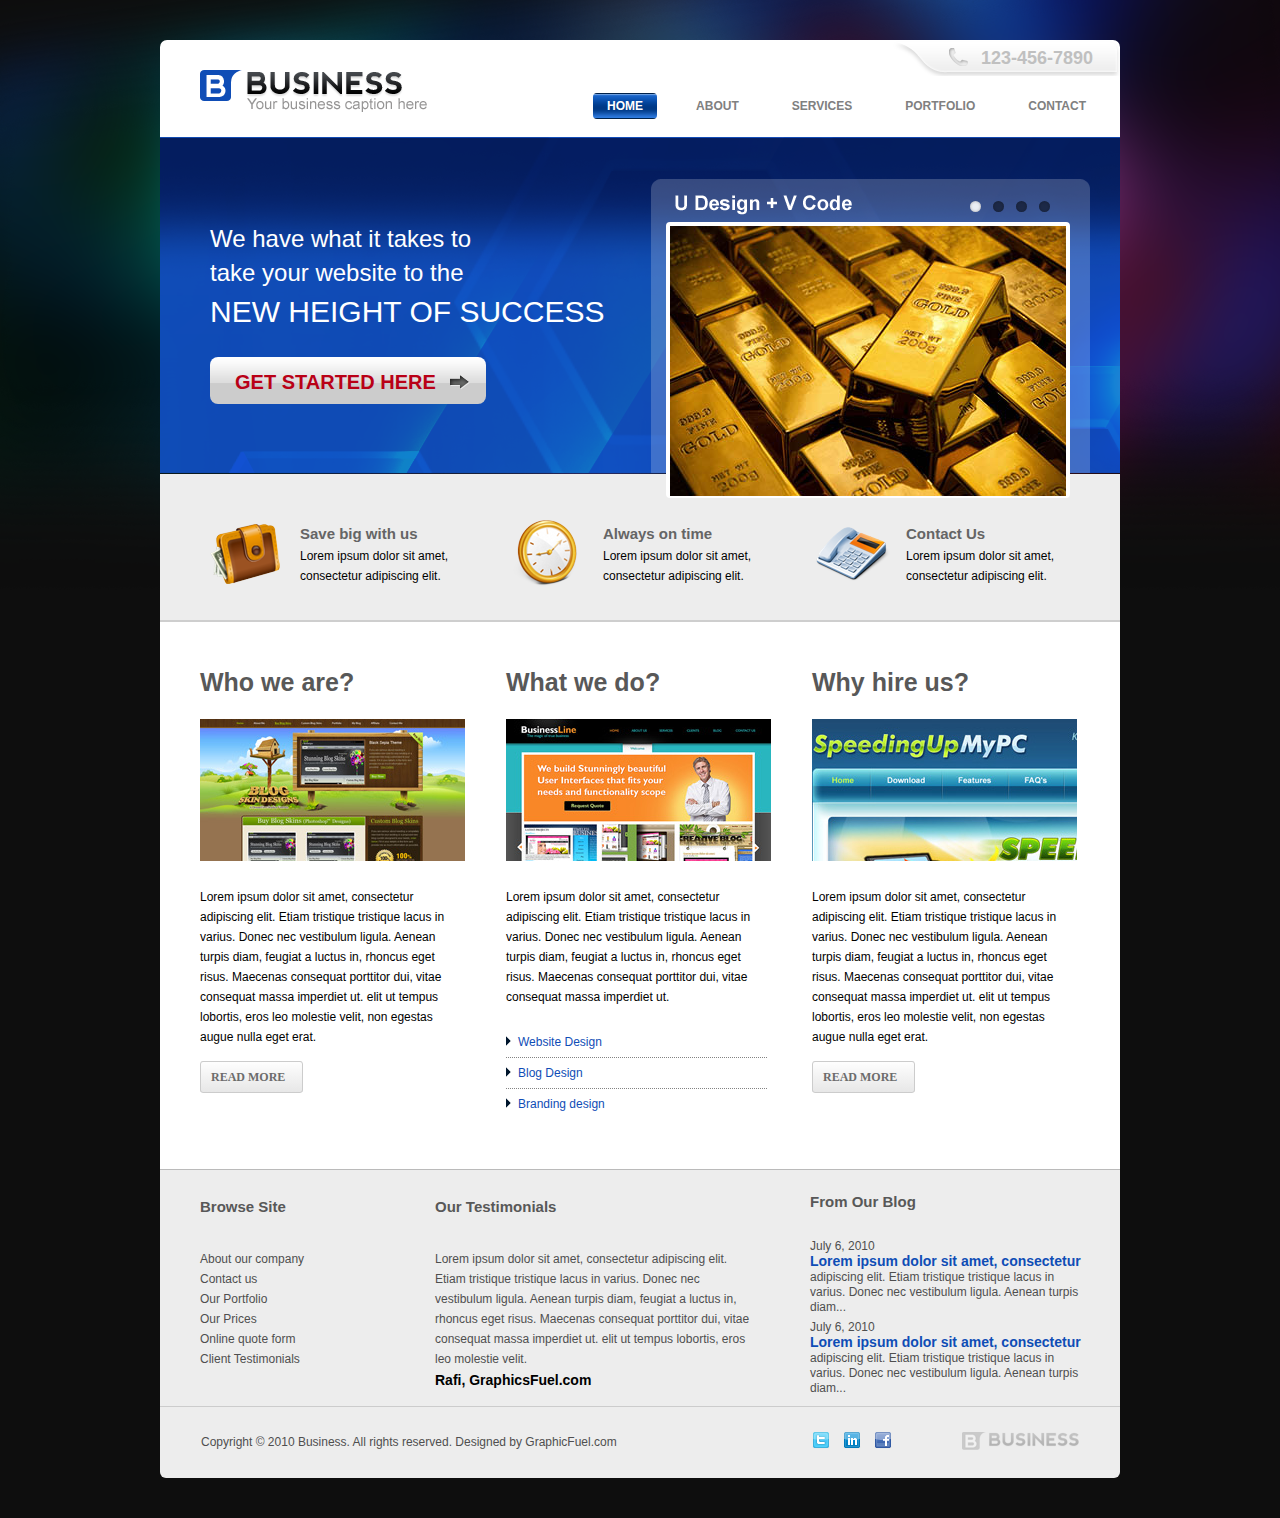
<file: index.html>
<!DOCTYPE html>
<html lang="en">
<head>
	<meta charset="utf-8">
	<title>Home page</title>
	<link rel="stylesheet" href="style.css">
	<script type="text/javascript" src="http://ajax.googleapis.com/ajax/libs/jquery/1.9.0/jquery.min.js"></script>
	<script src="js/jquery.flexslider-min.js"></script>
	<script src="js/slider.js"></script>
</head>
<body>
	<div class="wrapper">
		<header>
			<h1><a href="index.html"><img src="images/logo.png" alt="logo"></a></h1>
			<span class="tel">123-456-7890</span>
			<nav>
				<ul>
					<li><a href="contact.html" title="contact">contact</a></li>
					<li><a href="portfolio.html" title="portfolio">portfolio</a></li>
					<li><a href="services.html" title="services">services</a></li>
					<li><a href="about.html" title="about">about</a></li>
					<li class="current"><a href="index.html" title="home">home</a></li>
				</ul>
			</nav>	
		</header>
		<div class="slider-block">
			<div class="flexslider">
				<ul class="slides">
					<li><img src="images/golden.jpg"s alt="1"></li>
					<li><img src="images/computers-1.jpg" alt="2"></li>
					<li><img src="images/office.jpg" alt="4"></li>
					<li><img src="images/audi.jpg" alt="5"></li>
				</ul>
			</div>	
			<p>We have what it takes to <br/> 
take your website to the </p>
			<p class="fs35">new height of success</p>
			<a href="index.html" class="started">get started here</a>
		</div>
		<ul class="blurbs">
			<li class="money">
				<h3>Save big with us</h3>
				<p>Lorem ipsum dolor sit amet, 
consectetur adipiscing elit.</p>
			</li>
			<li class="clock">
				<h3>Always on time</h3>
				<p>Lorem ipsum dolor sit amet, 
consectetur adipiscing elit.</p>
			</li>
			<li class="contact">
				<h3>Contact Us</h3>
				<p>Lorem ipsum dolor sit amet, 
consectetur adipiscing elit.</p>
			</li>
		</ul>
		<ul class="middle-block">
			<li>
				<h2>Who we are?</h2>
				<img src="images/10.jpg" alt="image">
				<p>Lorem ipsum dolor sit amet, consectetur adipiscing elit. Etiam tristique tristique lacus in varius. Donec nec vestibulum ligula. Aenean turpis diam, feugiat a luctus in, rhoncus eget risus. Maecenas consequat porttitor dui, vitae consequat massa imperdiet ut. elit ut tempus lobortis, eros leo molestie velit, non egestas augue nulla eget erat.</p>
				<a href="#" class="read-more">read more</a>
			</li>
			<li>
				<h2>What we do?</h2>
				<img src="images/20.jpg" alt="image">
				<p>Lorem ipsum dolor sit amet, consectetur adipiscing elit. Etiam tristique tristique lacus in varius. Donec nec vestibulum ligula. Aenean turpis diam, feugiat a luctus in, rhoncus eget risus. Maecenas consequat porttitor dui, vitae consequat massa imperdiet ut.</p>
				<ul class="disign">
					<li><a href="index.html" title="link">Website Design</a></li>
					<li><a href="index.html" title="link">Blog Design
</a></li>
					<li><a href="index.html" title="link">Branding design</a></li>
				</ul>
			</li>
			<li>
				<h2>Why hire us?</h2>
				<img src="images/30.jpg" alt="image">
				<p>Lorem ipsum dolor sit amet, consectetur adipiscing elit. Etiam tristique tristique lacus in varius. Donec nec vestibulum ligula. Aenean turpis diam, feugiat a luctus in, rhoncus eget risus. Maecenas consequat porttitor dui, vitae consequat massa imperdiet ut. elit ut tempus lobortis, eros leo molestie velit, non egestas augue nulla eget erat.</p>
				<a href="#" class="read-more">read more</a>
			</li>
		</ul>
		<footer>
			<ul class="top-footer">
				<li class="brows-site">
					<h3>Browse Site</h3>
					<ul>
						<li><a href="#">About our company</a></li>
						<li><a href="#">Contact us</a></li>
						<li><a href="#">Our Portfolio</a></li>
						<li><a href="#">Our Prices</a></li>
						<li><a href="#">Online quote form</a></li>
						<li><a href="#">Client Testimonials</a></li>
					</ul>
				</li>
				<li class="our-test">
					<h3>Our Testimonials</h3>
					<p>
Lorem ipsum dolor sit amet, consectetur adipiscing elit. Etiam tristique tristique lacus in varius. Donec nec vestibulum ligula. Aenean turpis diam, feugiat a luctus in, rhoncus eget risus. Maecenas consequat porttitor dui, vitae consequat massa imperdiet ut. elit ut tempus lobortis, eros leo molestie velit.</p>
					<span class="bold">Rafi, GraphicsFuel.com</span>
				</li>
				<li class="our-blog">
					<h3 >From Our Blog</h3>
					<p class="date">July 6, 2010</p>
					<p><span class="blue">Lorem ipsum dolor sit amet, consectetur</span> 
adipiscing elit. Etiam tristique tristique lacus in varius. Donec nec vestibulum ligula. Aenean turpis diam...
					</p>
					<p class="date">July 6, 2010</p>
					<p><span class="blue">Lorem ipsum dolor sit amet, consectetur</span> 
adipiscing elit. Etiam tristique tristique lacus in varius. Donec nec vestibulum ligula. Aenean turpis diam...
					</p>	
					
				</li>
			</ul>
			<div class="bottom-footer">
				<a href="index.html" class="logo"><img src="images/busines.png" alt="logo"></a>
					<ul class="sel">
						<li><a href="#" class="t"><img src="images/t.png" alt="1"></a></li>
						<li><a href="#" class="i"><img src="images/i.png" alt="2"></a></li>
						<li><a href="#" class="f"><img src="images/f.png" alt="3"></a></li>
					</ul>
					<p class="p">Copyright &copy; 2010 Business. All rights reserved. Designed by GraphicFuel.com</p>
			</div>			
			
		</footer>
	</div>
</body>
</html>
</file>
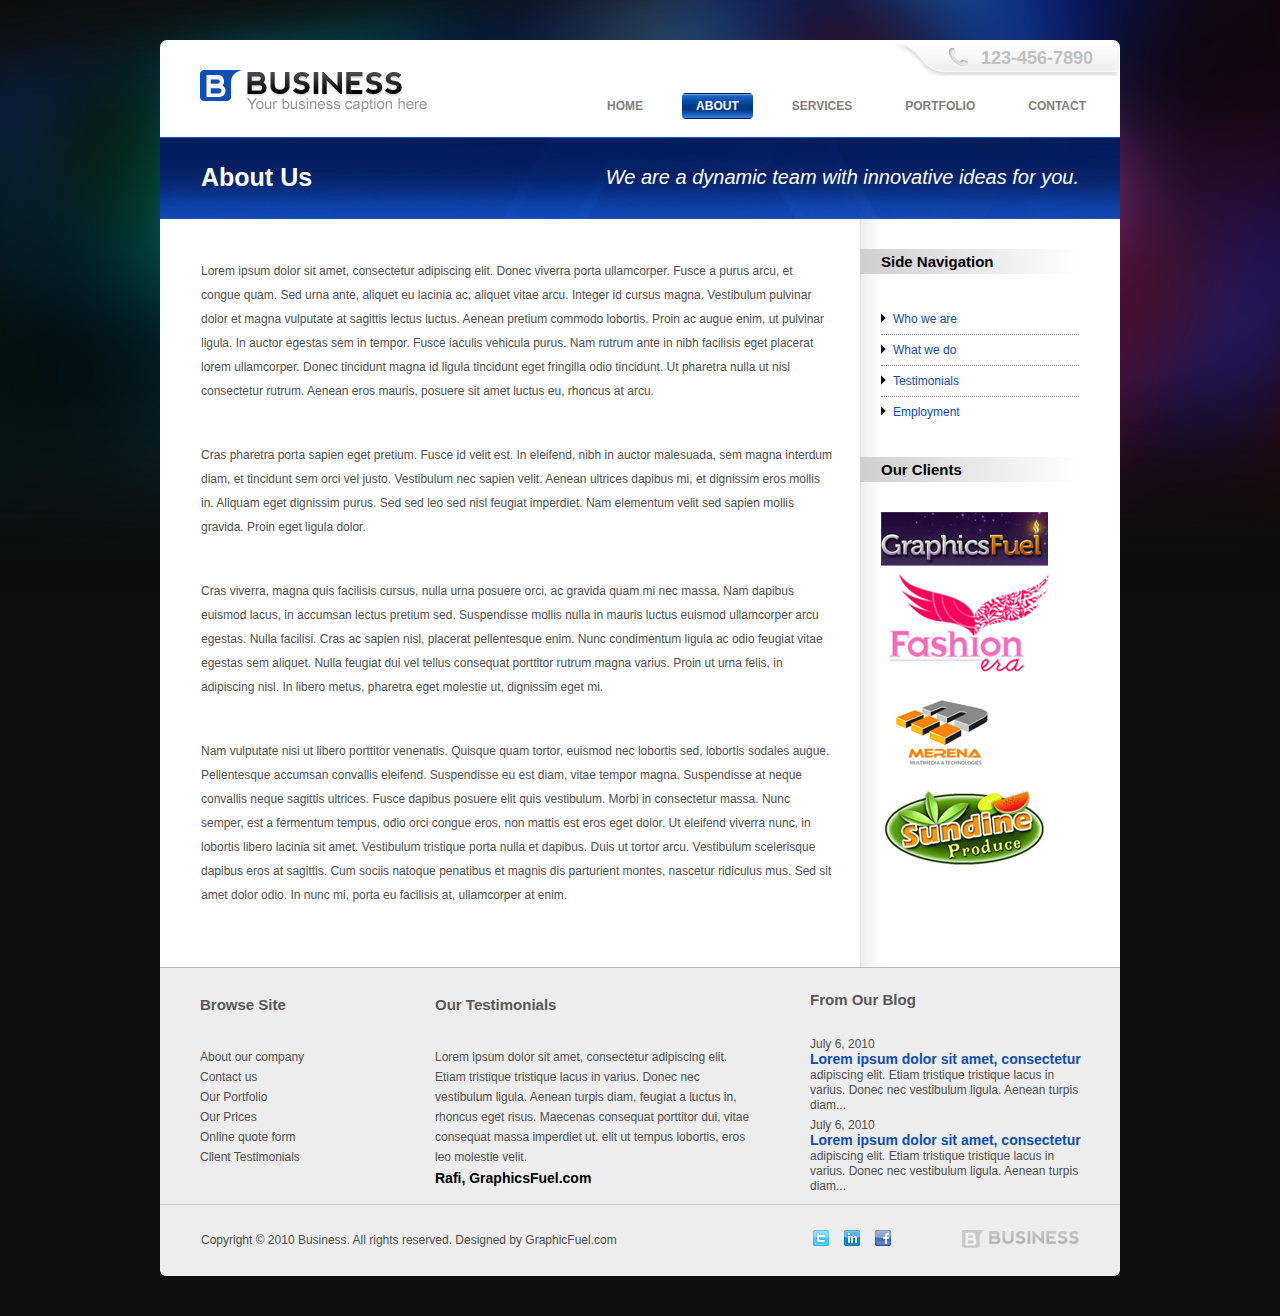
<file: about.html>
<!DOCTYPE html>
<html lang="en">
<head>
	<meta charset="utf-8">
	<title>About page</title>
	<link rel="stylesheet" href="style.css">
	<script type="text/javascript" src="http://ajax.googleapis.com/ajax/libs/jquery/1.9.0/jquery.min.js"></script>
	<script src="js/jquery.flexslider-min.js"></script>
	<script src="js/slider.js"></script>
</head>
<body>
	<div class="wrapper">
		<header>
			<h1><a href="index.html"><img src="images/logo.png" alt="logo"></a></h1>
			<span class="tel">123-456-7890</span>
			<nav>
				<ul>
					<li><a href="contact.html" title="contact">contact</a></li>
					<li><a href="portfolio.html" title="portfolio">portfolio</a></li>
					<li><a href="services.html" title="services">services</a></li>
					<li class="current"><a href="about.html" title="about">about</a></li>
					<li ><a href="index.html" title="home">home</a></li>
				</ul>
			</nav>	
		</header>
		<div class="page-block">
			<p>We are a dynamic team with innovative ideas for you.</p>
			<h1>About Us</h1>
		</div>
		<div class="main-block">
			<main>
				<p class="step">Lorem ipsum dolor sit amet, consectetur adipiscing elit. Donec viverra porta ullamcorper. Fusce a purus arcu, et congue quam. Sed urna ante, aliquet eu lacinia ac, aliquet vitae arcu. Integer id cursus magna. Vestibulum pulvinar dolor et magna vulputate at sagittis lectus luctus. Aenean pretium commodo lobortis. Proin ac augue enim, ut pulvinar ligula. In auctor egestas sem in tempor. Fusce iaculis vehicula purus. Nam rutrum ante in nibh facilisis eget placerat lorem ullamcorper. Donec tincidunt magna id ligula tincidunt eget fringilla odio tincidunt. Ut pharetra nulla ut nisl consectetur rutrum. Aenean eros mauris, posuere sit amet luctus eu, rhoncus at arcu.</p>
				<p class="step">Cras pharetra porta sapien eget pretium. Fusce id velit est. In eleifend, nibh in auctor malesuada, sem magna interdum diam, et tincidunt sem orci vel justo. Vestibulum nec sapien velit. Aenean ultrices dapibus mi, et dignissim eros mollis in. Aliquam eget dignissim purus. Sed sed leo sed nisl feugiat imperdiet. Nam elementum velit sed sapien mollis gravida. Proin eget ligula dolor. </p>
				<p class="step">Cras viverra, magna quis facilisis cursus, nulla urna posuere orci, ac gravida quam mi nec massa. Nam dapibus euismod lacus, in accumsan lectus pretium sed. Suspendisse mollis nulla in mauris luctus euismod ullamcorper arcu egestas. Nulla facilisi. Cras ac sapien nisl, placerat pellentesque enim. Nunc condimentum ligula ac odio feugiat vitae egestas sem aliquet. Nulla feugiat dui vel tellus consequat porttitor rutrum magna varius. Proin ut urna felis, in adipiscing nisl. In libero metus, pharetra eget molestie ut, dignissim eget mi.</p>
				<p class="step">Nam vulputate nisi ut libero porttitor venenatis. Quisque quam tortor, euismod nec lobortis sed, lobortis sodales augue. Pellentesque accumsan convallis eleifend. Suspendisse eu est diam, vitae tempor magna. Suspendisse at neque convallis neque sagittis ultrices. Fusce dapibus posuere elit quis vestibulum. Morbi in consectetur massa. Nunc semper, est a fermentum tempus, odio orci congue eros, non mattis est eros eget dolor. Ut eleifend viverra nunc, in lobortis libero lacinia sit amet. Vestibulum tristique porta nulla et dapibus. Duis ut tortor arcu. Vestibulum scelerisque dapibus eros at sagittis. Cum sociis natoque penatibus et magnis dis parturient montes, nascetur ridiculus mus. Sed sit amet dolor odio. In nunc mi, porta eu facilisis at, ullamcorper at enim. </p>
			</main>
			<div class="side-bar">
				<div class="sb-block">
					<h3 class="title">Side Navigation</h3>
					<ul class="disign">
						<li><a href="#">Who we are</a></li>
						<li><a href="#">What we do</a></li>
						<li><a href="#">Testimonials</a></li>
						<li><a href="#">Employment</a></li>
					</ul>
				</div>
				<div class="sb-block">
					<h3 class="title">Our Clients</h3>
					<ul>
						<li><a href="#"><img src="images/01.jpg" alt="image"></a></li>
						<li><a href="#"><img src="images/02.jpg" alt="image"></a></li>
						<li><a href="#"><img src="images/0.jpg" alt="image"></a></li>
						<li><a href="#"><img src="images/03.jpg" alt="image"></a></li>
					</ul>
				</div>
			</div>
		</div>
		<footer>
			<ul class="top-footer">
				<li class="brows-site">
					<h3>Browse Site</h3>
					<ul>
						<li><a href="#">About our company</a></li>
						<li><a href="#">Contact us</a></li>
						<li><a href="#">Our Portfolio</a></li>
						<li><a href="#">Our Prices</a></li>
						<li><a href="#">Online quote form</a></li>
						<li><a href="#">Client Testimonials</a></li>
					</ul>
				</li>
				<li class="our-test">
					<h3>Our Testimonials</h3>
					<p>
Lorem ipsum dolor sit amet, consectetur adipiscing elit. Etiam tristique tristique lacus in varius. Donec nec vestibulum ligula. Aenean turpis diam, feugiat a luctus in, rhoncus eget risus. Maecenas consequat porttitor dui, vitae consequat massa imperdiet ut. elit ut tempus lobortis, eros leo molestie velit.</p>
					<span class="bold">Rafi, GraphicsFuel.com</span>
				</li>
				<li class="our-blog">
					<h3 >From Our Blog</h3>
					<p class="date">July 6, 2010</p>
					<p><span class="blue">Lorem ipsum dolor sit amet, consectetur</span> 
adipiscing elit. Etiam tristique tristique lacus in varius. Donec nec vestibulum ligula. Aenean turpis diam...
					</p>
					<p class="date">July 6, 2010</p>
					<p><span class="blue">Lorem ipsum dolor sit amet, consectetur</span> 
adipiscing elit. Etiam tristique tristique lacus in varius. Donec nec vestibulum ligula. Aenean turpis diam...
					</p>	
					
				</li>
			</ul>
			<div class="bottom-footer">
				<a href="index.html" class="logo"><img src="images/busines.png" alt="logo"></a>
					<ul class="sel">
						<li><a href="#" class="t"><img src="images/t.png" alt="1"></a></li>
						<li><a href="#" class="i"><img src="images/i.png" alt="2"></a></li>
						<li><a href="#" class="f"><img src="images/f.png" alt="3"></a></li>
					</ul>
					<p class="p">Copyright &copy; 2010 Business. All rights reserved. Designed by GraphicFuel.com</p>
			</div>			
			
		</footer>
	</div>
</body>
</html>
</file>
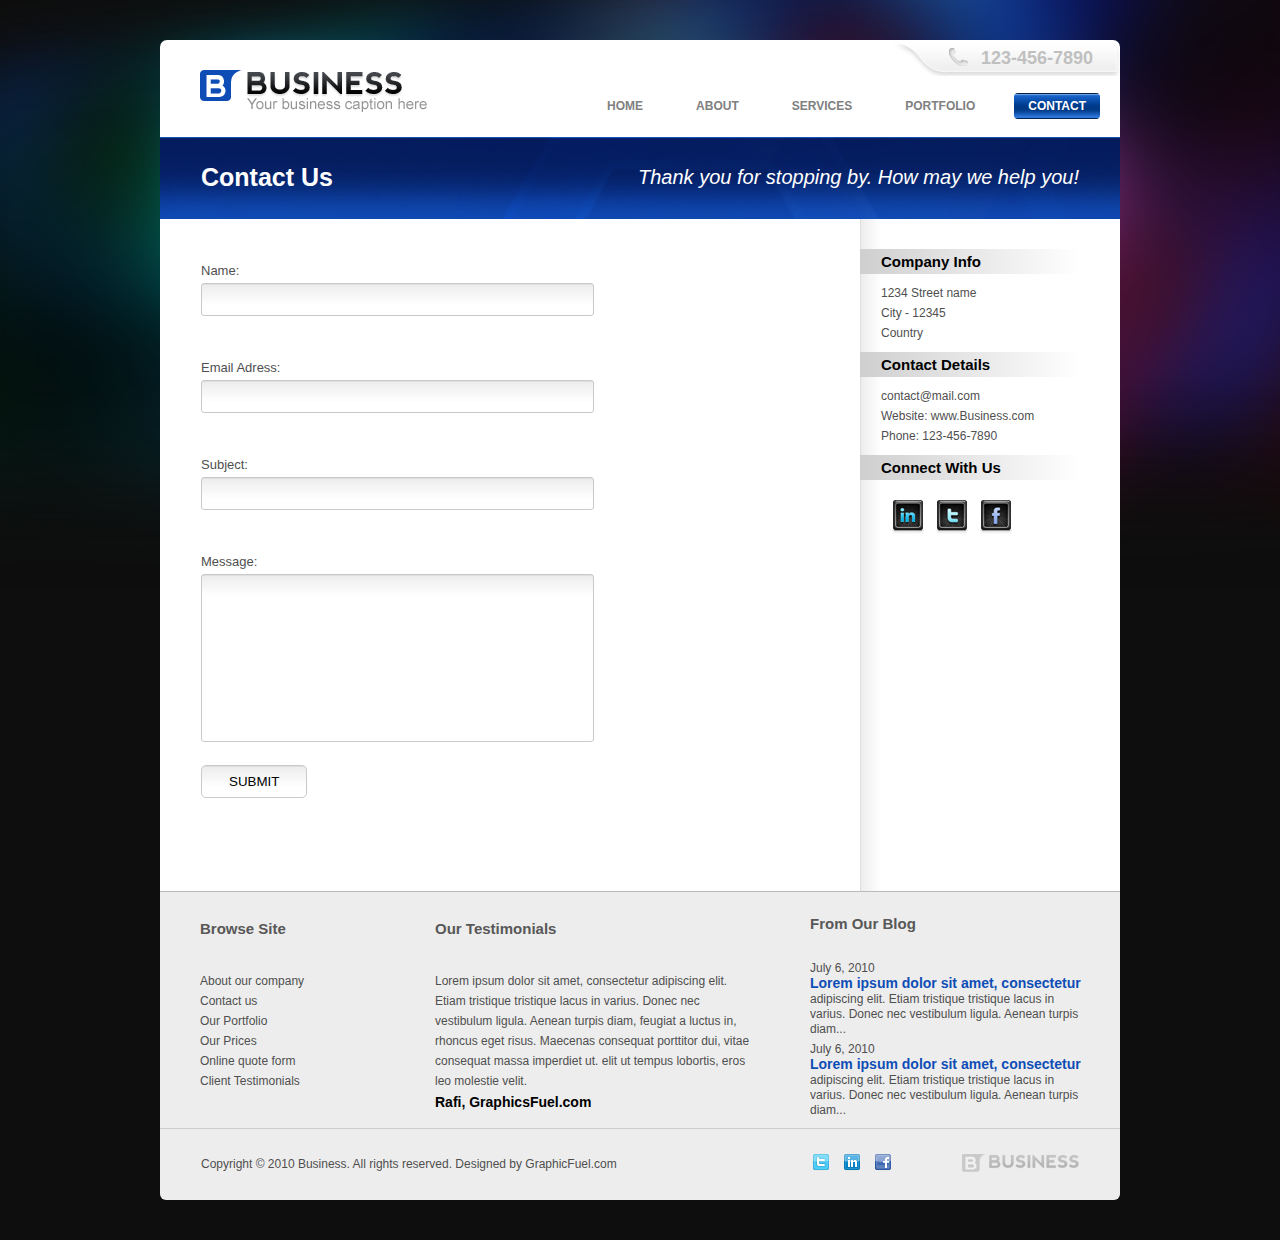
<file: contact.html>
<!DOCTYPE html>
<html lang="en">
<head>
	<meta charset="utf-8">
	<title>Contact page</title>
	<link rel="stylesheet" href="style.css">
	<script type="text/javascript" src="http://ajax.googleapis.com/ajax/libs/jquery/1.9.0/jquery.min.js"></script>
	<script src="js/jquery.flexslider-min.js"></script>
	<script src="js/slider.js"></script>
</head>
<body>
	<div class="wrapper">
		<header>
			<h1><a href="index.html"><img src="images/logo.png" alt="logo"></a></h1>
			<span class="tel">123-456-7890</span>
			<nav>
				<ul>
					<li class="current"><a href="contact.html" title="contact">contact</a></li>
					<li><a href="portfolio.html" title="portfolio">portfolio</a></li>
					<li><a href="services.html" title="services">services</a></li>
					<li><a href="about.html" title="about">about</a></li>
					<li ><a href="index.html" title="home">home</a></li>
				</ul>
			</nav>	
		</header>
		<div class="page-block">
			<p>Thank you for stopping by. How may we help you!</p>
			<h1>Contact Us</h1>
		</div>
		<div class="main-block">
			<main>
				<form action="/">
					<p><label for="name">Name:</label></p>
					<input type="text" id="name">
					<p><label for="email">Email Adress:</label></p>
					<input type="text" id="email">
					<p><label for="subject">Subject:</label></p>
					<input type="text" id="subject">
					<p><label for="message">Message:</label></p>
					<textarea name="message" id="message" cols="30" rows="10"></textarea>
					<input class="submit" type="submit" value="SUBMIT">
				</form>	
			</main>
			<div class="side-bar">
				<div class="sb-block">
					<h3 class="title">Company Info</h3>
					<ul class="contact_sidebar">
						<li>1234 Street name</li>
						<li>City - 12345</li>
						<li>Country</li>
					</ul>
				</div>
				<div class="sb-block">
					<h3 class="title">Contact Details</h3>
					<ul class="contact_sidebar">
						<li><a href="mailto: contact@mail.com">contact@mail.com</a></li>
						<li>Website: <a href="www.Business.com"> www.Business.com</a></li>
						<li>Phone: 123-456-7890</li>
					</ul>
				</div>
				<div class="sb-block">
					<h3 class="title">Connect With Us</h3>
					<ul class="soc-contact">
						<li><a href="#"><img src="images/in.png" alt="images"></a></li>
						<li><a href="#"><img src="images/tw.png" alt="images"></a></li>
						<li><a href="#"><img src="images/fe.png" alt="images"></a></li>
					</ul>
				</div>
			</div>
		</div>
		<footer>
			<ul class="top-footer">
				<li class="brows-site">
					<h3>Browse Site</h3>
					<ul>
						<li><a href="#">About our company</a></li>
						<li><a href="#">Contact us</a></li>
						<li><a href="#">Our Portfolio</a></li>
						<li><a href="#">Our Prices</a></li>
						<li><a href="#">Online quote form</a></li>
						<li><a href="#">Client Testimonials</a></li>
					</ul>
				</li>
				<li class="our-test">
					<h3>Our Testimonials</h3>
					<p>
Lorem ipsum dolor sit amet, consectetur adipiscing elit. Etiam tristique tristique lacus in varius. Donec nec vestibulum ligula. Aenean turpis diam, feugiat a luctus in, rhoncus eget risus. Maecenas consequat porttitor dui, vitae consequat massa imperdiet ut. elit ut tempus lobortis, eros leo molestie velit.</p>
					<span class="bold">Rafi, GraphicsFuel.com</span>
				</li>
				<li class="our-blog">
					<h3 >From Our Blog</h3>
					<p class="date">July 6, 2010</p>
					<p><span class="blue">Lorem ipsum dolor sit amet, consectetur</span> 
adipiscing elit. Etiam tristique tristique lacus in varius. Donec nec vestibulum ligula. Aenean turpis diam...
					</p>
					<p class="date">July 6, 2010</p>
					<p><span class="blue">Lorem ipsum dolor sit amet, consectetur</span> 
adipiscing elit. Etiam tristique tristique lacus in varius. Donec nec vestibulum ligula. Aenean turpis diam...
					</p>	
					
				</li>
			</ul>
			<div class="bottom-footer">
				<a href="index.html" class="logo"><img src="images/busines.png" alt="logo"></a>
					<ul class="sel">
						<li><a href="#" class="t"><img src="images/t.png" alt="1"></a></li>
						<li><a href="#" class="i"><img src="images/i.png" alt="2"></a></li>
						<li><a href="#" class="f"><img src="images/f.png" alt="3"></a></li>
					</ul>
					<p class="p">Copyright &copy; 2010 Business. All rights reserved. Designed by GraphicFuel.com</p>
			</div>			
			
		</footer>
	</div>
</body>
</html>
</file>
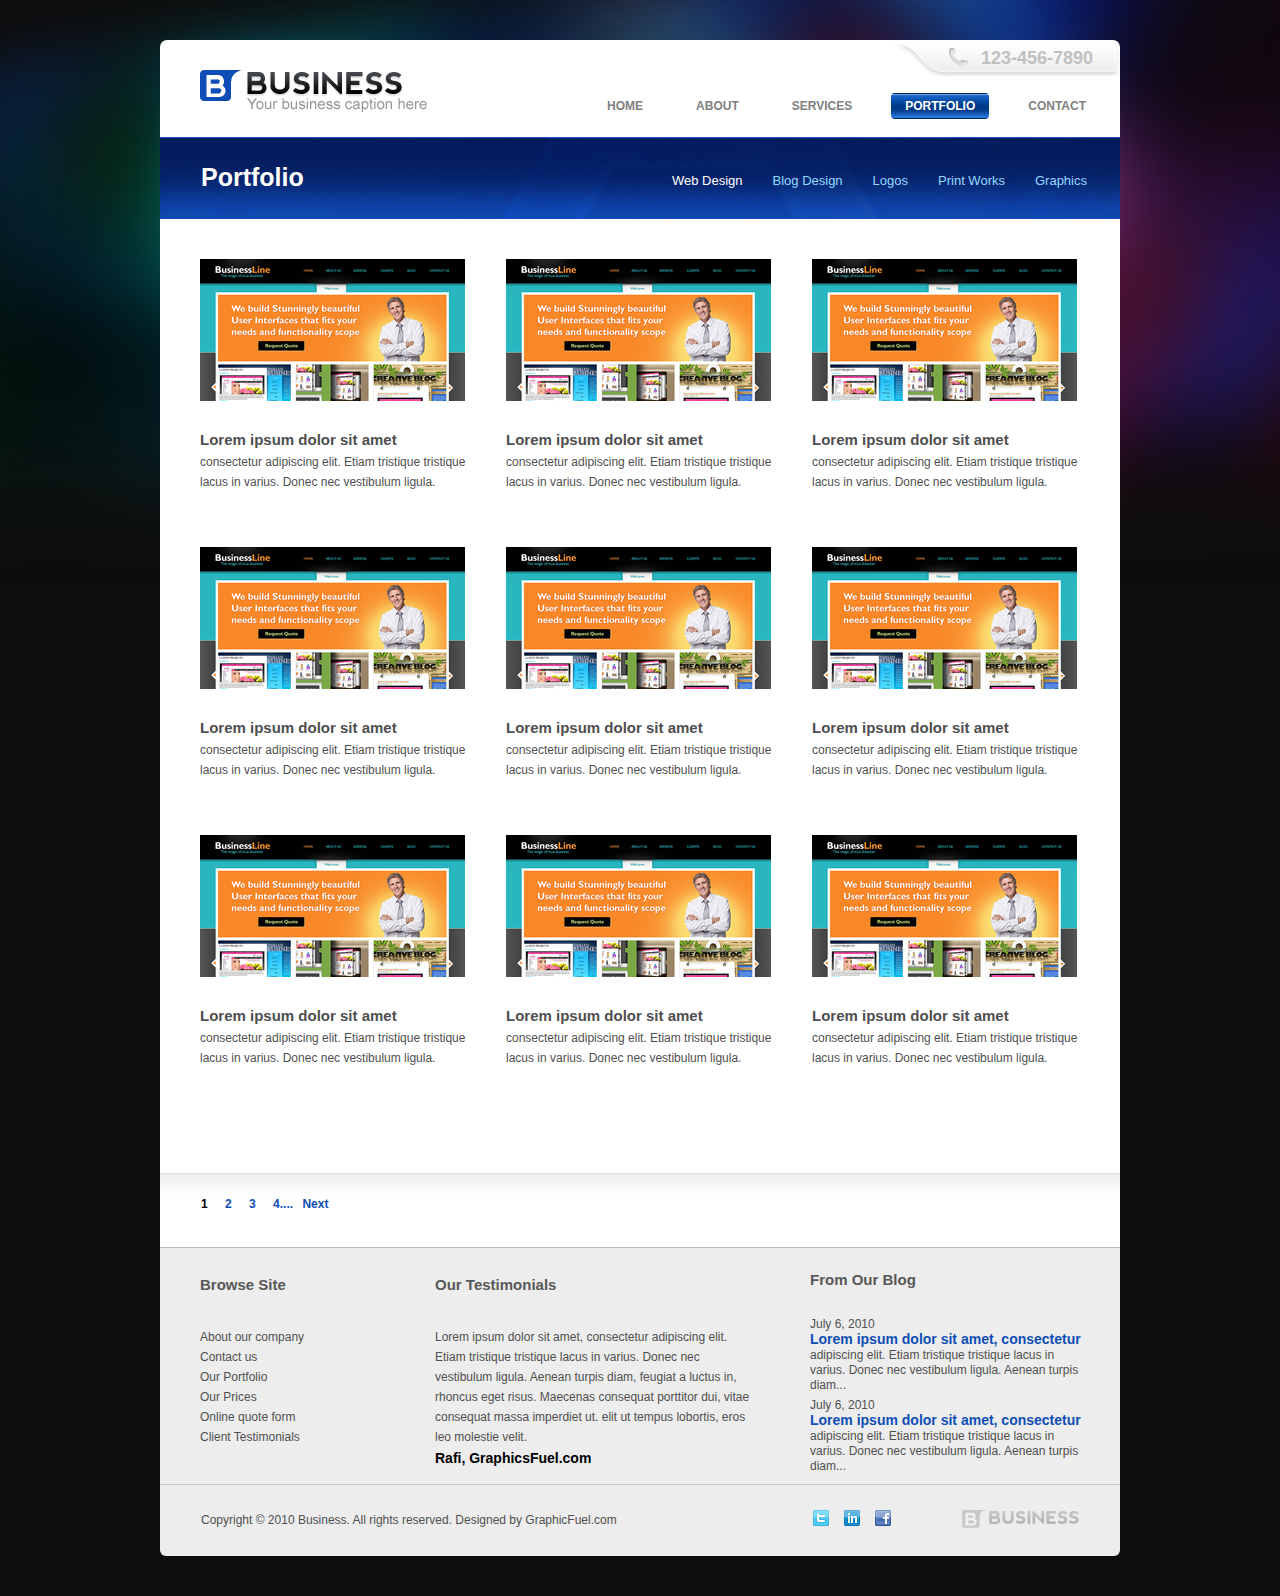
<file: portfolio.html>
<!DOCTYPE html>
<html lang="en">
<head>
	<meta charset="utf-8">
	<title>Portfolio page</title>
	<link rel="stylesheet" href="style.css">
	<script type="text/javascript" src="http://ajax.googleapis.com/ajax/libs/jquery/1.9.0/jquery.min.js"></script>
	<script src="js/jquery.flexslider-min.js"></script>
	<script src="js/slider.js"></script>
</head>
<body>
	<div class="wrapper">
		<header>
			<h1><a href="index.html"><img src="images/logo.png" alt="logo"></a></h1>
			<span class="tel">123-456-7890</span>
			<nav>
				<ul>
					<li><a href="contact.html" title="contact">contact</a></li>
					<li class="current"><a href="portfolio.html" title="portfolio">portfolio</a></li>
					<li><a href="services.html" title="services">services</a></li>
					<li><a href="about.html" title="about">about</a></li>
					<li ><a href="index.html" title="home">home</a></li>
				</ul>
			</nav>	
		</header>
		<div class="page-block">
			<ul class="portfolio">
				<li><a class="current" href="#">Web Design</a></li>
				<li><a href="#">Blog Design</a></li>
				<li><a href="#">Logos</a></li>
				<li><a href="#">Print Works </a></li>
				<li><a href="#">Graphics</a></li>
			</ul>
			<h1>Portfolio</h1>
		</div>
		<ul class="middle-block">
			<li>
				<img src="images/20.jpg" alt="image">
				<h3>Lorem ipsum dolor sit amet</h3>
				<p class="paragraf">consectetur adipiscing elit. Etiam tristique tristique lacus in varius. Donec nec vestibulum ligula. </p>
			</li>
			<li>
				<img src="images/20.jpg" alt="image">
				<h3>Lorem ipsum dolor sit amet</h3>
				<p class="paragraf">consectetur adipiscing elit. Etiam tristique tristique lacus in varius. Donec nec vestibulum ligula. </p>
			</li>
			<li>
				<img src="images/20.jpg" alt="image">
				<h3>Lorem ipsum dolor sit amet</h3>
				<p class="paragraf">consectetur adipiscing elit. Etiam tristique tristique lacus in varius. Donec nec vestibulum ligula. </p>
			</li>
			<li>
				<img src="images/20.jpg" alt="image">
				<h3>Lorem ipsum dolor sit amet</h3>
				<p class="paragraf">consectetur adipiscing elit. Etiam tristique tristique lacus in varius. Donec nec vestibulum ligula. </p>
			</li>
			<li>
				<img src="images/20.jpg" alt="image">
				<h3>Lorem ipsum dolor sit amet</h3>
				<p class="paragraf">consectetur adipiscing elit. Etiam tristique tristique lacus in varius. Donec nec vestibulum ligula. </p>
			</li>
			<li>
				<img src="images/20.jpg" alt="image">
				<h3>Lorem ipsum dolor sit amet</h3>
				<p class="paragraf">consectetur adipiscing elit. Etiam tristique tristique lacus in varius. Donec nec vestibulum ligula. </p>
			</li>
			<li>
				<img src="images/20.jpg" alt="image">
				<h3>Lorem ipsum dolor sit amet</h3>
				<p class="paragraf">consectetur adipiscing elit. Etiam tristique tristique lacus in varius. Donec nec vestibulum ligula. </p>
			</li>
			<li>
				<img src="images/20.jpg" alt="image">
				<h3>Lorem ipsum dolor sit amet</h3>
				<p class="paragraf">consectetur adipiscing elit. Etiam tristique tristique lacus in varius. Donec nec vestibulum ligula. </p>
			</li>
			<li>
				<img src="images/20.jpg" alt="image">
				<h3>Lorem ipsum dolor sit amet</h3>
				<p class="paragraf">consectetur adipiscing elit. Etiam tristique tristique lacus in varius. Donec nec vestibulum ligula. </p>
			</li>
		</ul>
		<ul class="pagination bg_bottom">
			<li><a class="first-child" href="#">1</a></li>
			<li><a href="#">2</a></li>
			<li><a href="#">3</a></li>
			<li><a class="four-child" href="#">4....</a></li>
			<li><a href="#">Next</a></li>
		</ul>
		
		<footer>
			<ul class="top-footer">
				<li class="brows-site">
					<h3>Browse Site</h3>
					<ul>
						<li><a href="#">About our company</a></li>
						<li><a href="#">Contact us</a></li>
						<li><a href="#">Our Portfolio</a></li>
						<li><a href="#">Our Prices</a></li>
						<li><a href="#">Online quote form</a></li>
						<li><a href="#">Client Testimonials</a></li>
					</ul>
				</li>
				<li class="our-test">
					<h3>Our Testimonials</h3>
					<p>
Lorem ipsum dolor sit amet, consectetur adipiscing elit. Etiam tristique tristique lacus in varius. Donec nec vestibulum ligula. Aenean turpis diam, feugiat a luctus in, rhoncus eget risus. Maecenas consequat porttitor dui, vitae consequat massa imperdiet ut. elit ut tempus lobortis, eros leo molestie velit.</p>
					<span class="bold">Rafi, GraphicsFuel.com</span>
				</li>
				<li class="our-blog">
					<h3 >From Our Blog</h3>
					<p class="date">July 6, 2010</p>
					<p><span class="blue">Lorem ipsum dolor sit amet, consectetur</span> 
adipiscing elit. Etiam tristique tristique lacus in varius. Donec nec vestibulum ligula. Aenean turpis diam...
					</p>
					<p class="date">July 6, 2010</p>
					<p><span class="blue">Lorem ipsum dolor sit amet, consectetur</span> 
adipiscing elit. Etiam tristique tristique lacus in varius. Donec nec vestibulum ligula. Aenean turpis diam...
					</p>	
					
				</li>
			</ul>
			<div class="bottom-footer">
				<a href="index.html" class="logo"><img src="images/busines.png" alt="logo"></a>
					<ul class="sel">
						<li><a href="#" class="t"><img src="images/t.png" alt="1"></a></li>
						<li><a href="#" class="i"><img src="images/i.png" alt="2"></a></li>
						<li><a href="#" class="f"><img src="images/f.png" alt="3"></a></li>
					</ul>
					<p class="p">Copyright &copy; 2010 Business. All rights reserved. Designed by GraphicFuel.com</p>
			</div>			
			
		</footer>
	</div>
</body>
</html>
</file>
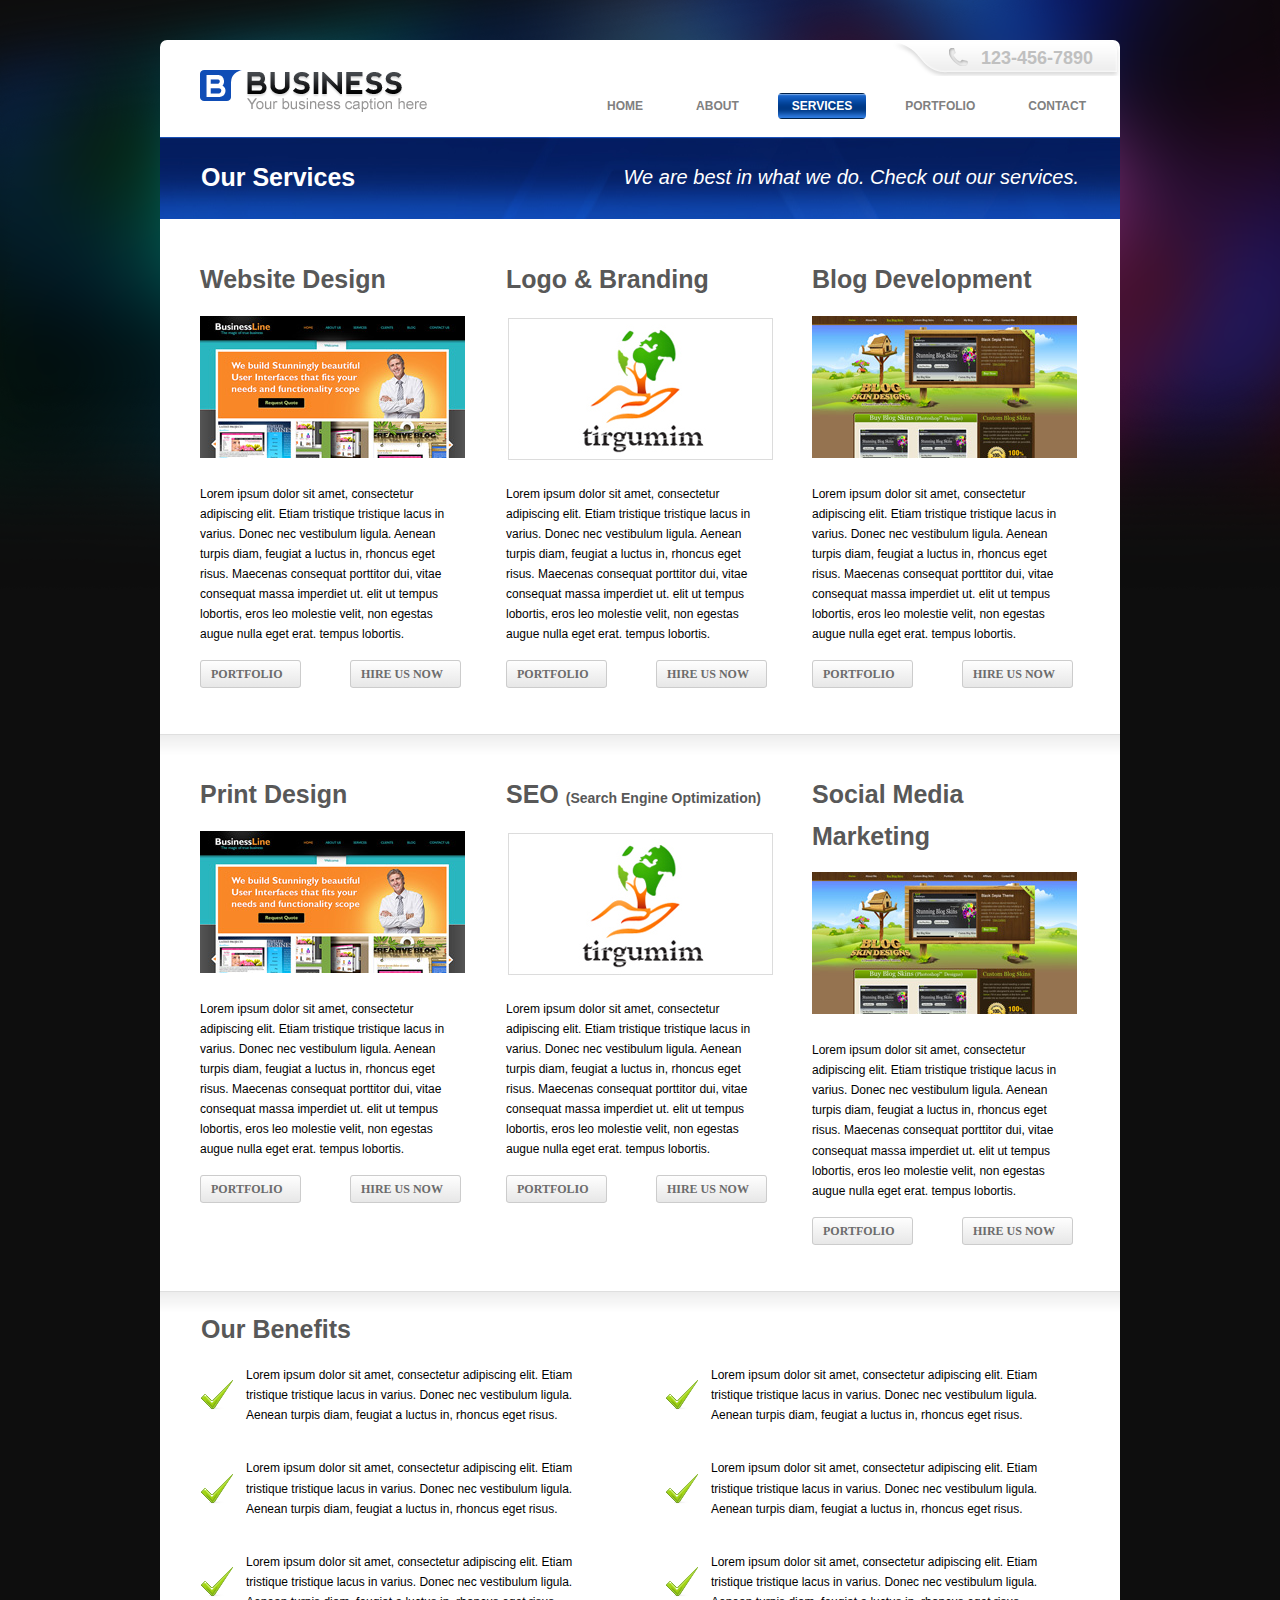
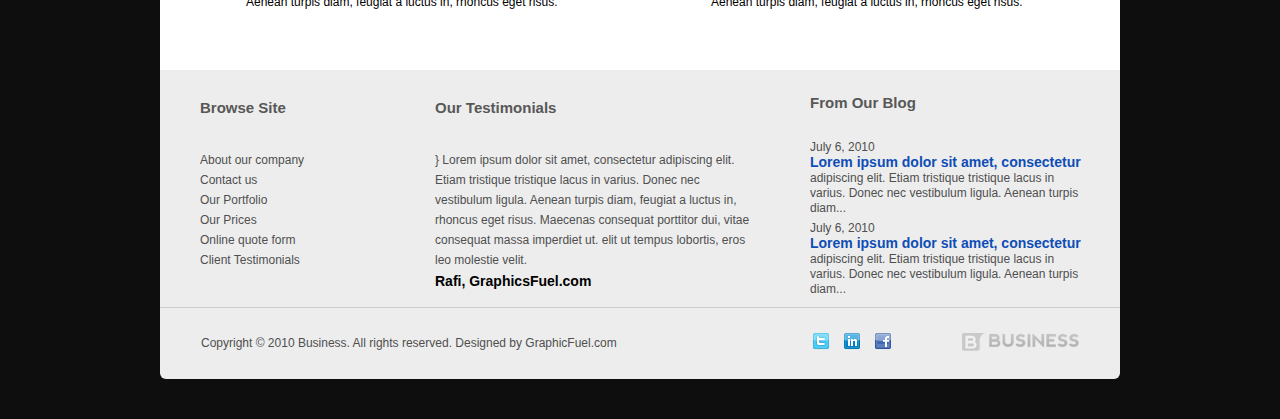
<file: Services.html>
<!DOCTYPE html>
<html lang="en">
<head>
	<meta charset="utf-8">
	<title>Services page</title>
	<link rel="stylesheet" href="style.css">
	<script type="text/javascript" src="http://ajax.googleapis.com/ajax/libs/jquery/1.9.0/jquery.min.js"></script>
	<script src="js/jquery.flexslider-min.js"></script>
	<script src="js/slider.js"></script>
</head>
<body>
	<div class="wrapper">
		<header>
			<h1><a href="index.html"><img src="images/logo.png" alt="logo"></a></h1>
			<span class="tel">123-456-7890</span>
			<nav>
				<ul>
					<li><a href="contact.html" title="contact">contact</a></li>
					<li><a href="portfolio.html" title="portfolio">portfolio</a></li>
					<li class="current"><a href="services.html" title="services">services</a></li>
					<li ><a href="about.html" title="about">about</a></li>
					<li ><a href="index.html" title="home">home</a></li>
				</ul>
			</nav>	
		</header>
		<div class="page-block">
			<p>We are best in what we do. Check out our services.</p>
			<h1>Our Services</h1>
		</div>
		<footer>
		<ul class="middle-block">
			<li>
				<h2>Website Design</h2>
				<img src="images/20.jpg" alt="image">
				<p>Lorem ipsum dolor sit amet, consectetur adipiscing elit. Etiam tristique tristique lacus in varius. Donec nec vestibulum ligula. Aenean turpis diam, feugiat a luctus in, rhoncus eget risus. Maecenas consequat porttitor dui, vitae consequat massa imperdiet ut. elit ut tempus lobortis, eros leo molestie velit, non egestas augue nulla eget erat. tempus lobortis.</p>
				<a href="#" class="left">Portfolio</a>
				<a href="#" class="right">hire us now</a>
			</li>
			<li>
				<h2>Logo &amp; Branding</h2>
				<img src="images/40.jpg" alt="">
				<p id ="tirgumim">Lorem ipsum dolor sit amet, consectetur adipiscing elit. Etiam tristique tristique lacus in varius. Donec nec vestibulum ligula. Aenean turpis diam, feugiat a luctus in, rhoncus eget risus. Maecenas consequat porttitor dui, vitae consequat massa imperdiet ut. elit ut tempus lobortis, eros leo molestie velit, non egestas augue nulla eget erat. tempus lobortis.</p>
				<a href="#" class="left">Portfolio</a>
				<a href="#" class="right">hire us now</a>
			</li>
			<li>
				<h2>Blog Development</h2>
				<img src="images/10.jpg" alt="image">
				<p>Lorem ipsum dolor sit amet, consectetur adipiscing elit. Etiam tristique tristique lacus in varius. Donec nec vestibulum ligula. Aenean turpis diam, feugiat a luctus in, rhoncus eget risus. Maecenas consequat porttitor dui, vitae consequat massa imperdiet ut. elit ut tempus lobortis, eros leo molestie velit, non egestas augue nulla eget erat. tempus lobortis.</p>
				<a href="#" class="left">Portfolio</a>
				<a href="#" class="right">hire us now</a>
			</li>
		</ul>
		<ul class="middle-block bg_bottom">
			<li>
				<h2>Print Design</h2>
				<img src="images/20.jpg" alt="image">
				<p>Lorem ipsum dolor sit amet, consectetur adipiscing elit. Etiam tristique tristique lacus in varius. Donec nec vestibulum ligula. Aenean turpis diam, feugiat a luctus in, rhoncus eget risus. Maecenas consequat porttitor dui, vitae consequat massa imperdiet ut. elit ut tempus lobortis, eros leo molestie velit, non egestas augue nulla eget erat. tempus lobortis.</p>
				<a href="#" class="left">Portfolio</a>
				<a href="#" class="right">hire us now</a>
			</li>
			<li>
				<h2>SEO <span>(Search Engine Optimization)</span></h2>
				<img src="images/40.jpg" alt="">
				<p id ="tirgumim">Lorem ipsum dolor sit amet, consectetur adipiscing elit. Etiam tristique tristique lacus in varius. Donec nec vestibulum ligula. Aenean turpis diam, feugiat a luctus in, rhoncus eget risus. Maecenas consequat porttitor dui, vitae consequat massa imperdiet ut. elit ut tempus lobortis, eros leo molestie velit, non egestas augue nulla eget erat. tempus lobortis.</p>
				<a href="#" class="left">Portfolio</a>
				<a href="#" class="right">hire us now</a>
			</li>
			<li>
				<h2><span class="marketing">Social Media Marketing</span></h2>
				<img src="images/10.jpg" alt="image">
				<p>Lorem ipsum dolor sit amet, consectetur adipiscing elit. Etiam tristique tristique lacus in varius. Donec nec vestibulum ligula. Aenean turpis diam, feugiat a luctus in, rhoncus eget risus. Maecenas consequat porttitor dui, vitae consequat massa imperdiet ut. elit ut tempus lobortis, eros leo molestie velit, non egestas augue nulla eget erat. tempus lobortis.</p>
				<a href="#" class="left">Portfolio</a>
				<a href="#" class="right">hire us now</a>
			</li>
		</ul>
		<div class="benefits bg_bottom">
			<h2 class="title">Our Benefits</h2>
			<ul>
				<li>
					<p>Lorem ipsum dolor sit amet, consectetur adipiscing elit. Etiam tristique tristique lacus in varius. Donec nec vestibulum ligula. Aenean turpis diam, feugiat a luctus in, rhoncus eget risus.</p>
				</li>
				<li>
					<p>Lorem ipsum dolor sit amet, consectetur adipiscing elit. Etiam tristique tristique lacus in varius. Donec nec vestibulum ligula. Aenean turpis diam, feugiat a luctus in, rhoncus eget risus.</p>
				</li>
				<li>
					<p>Lorem ipsum dolor sit amet, consectetur adipiscing elit. Etiam tristique tristique lacus in varius. Donec nec vestibulum ligula. Aenean turpis diam, feugiat a luctus in, rhoncus eget risus.</p>
				</li>
				<li>
					<p>Lorem ipsum dolor sit amet, consectetur adipiscing elit. Etiam tristique tristique lacus in varius. Donec nec vestibulum ligula. Aenean turpis diam, feugiat a luctus in, rhoncus eget risus.</p>
				</li>
				<li>
					<p>Lorem ipsum dolor sit amet, consectetur adipiscing elit. Etiam tristique tristique lacus in varius. Donec nec vestibulum ligula. Aenean turpis diam, feugiat a luctus in, rhoncus eget risus.</p>
				</li>
				<li>
					<p>Lorem ipsum dolor sit amet, consectetur adipiscing elit. Etiam tristique tristique lacus in varius. Donec nec vestibulum ligula. Aenean turpis diam, feugiat a luctus in, rhoncus eget risus.</p>
				</li>
			</ul>
		</div>
			<ul class="top-footer">
				<li class="brows-site">
					<h3>Browse Site</h3>
					<ul>
						<li><a href="#">About our company</a></li>
						<li><a href="#">Contact us</a></li>
						<li><a href="#">Our Portfolio</a></li>
						<li><a href="#">Our Prices</a></li>
						<li><a href="#">Online quote form</a></li>
						<li><a href="#">Client Testimonials</a></li>
					</ul>
				</li>
				<li class="our-test">
					<h3>Our Testimonials</h3>
					<p>
		}
Lorem ipsum dolor sit amet, consectetur adipiscing elit. Etiam tristique tristique lacus in varius. Donec nec vestibulum ligula. Aenean turpis diam, feugiat a luctus in, rhoncus eget risus. Maecenas consequat porttitor dui, vitae consequat massa imperdiet ut. elit ut tempus lobortis, eros leo molestie velit.</p>
					<span class="bold">Rafi, GraphicsFuel.com</span>
				</li>
				<li class="our-blog">
					<h3 >From Our Blog</h3>
					<p class="date">July 6, 2010</p>
					<p><span class="blue">Lorem ipsum dolor sit amet, consectetur</span> 
adipiscing elit. Etiam tristique tristique lacus in varius. Donec nec vestibulum ligula. Aenean turpis diam...
					</p>
					<p class="date">July 6, 2010</p>
					<p><span class="blue">Lorem ipsum dolor sit amet, consectetur</span> 
adipiscing elit. Etiam tristique tristique lacus in varius. Donec nec vestibulum ligula. Aenean turpis diam...
					</p>	
					
				</li>
			</ul>
			<div class="bottom-footer">
				<a href="index.html" class="logo"><img src="images/busines.png" alt="logo"></a>
					<ul class="sel">
						<li><a href="#" class="t"><img src="images/t.png" alt="1"></a></li>
						<li><a href="#" class="i"><img src="images/i.png" alt="2"></a></li>
						<li><a href="#" class="f"><img src="images/f.png" alt="3"></a></li>
					</ul>
					<p class="p">Copyright &copy; 2010 Business. All rights reserved. Designed by GraphicFuel.com</p>
			</div>			
			
		</footer>
	</div>
</body>
</html>
</file>
<file: style.css>
*{
	margin: 0;
	padding: 0;
}
ul {
	list-style: none;
}
a {
	text-decoration: none;
}
body {
	background: url(images/bg_body.png) no-repeat 50% 0 #0e0e0e; 
	font: 12px/1.67 Arial, Helvetica, sans-serif;
	padding: 40px 0;
}
.wrapper {
	width: 960px;
	margin: 0 auto;
}
			/*HEADER BEGIN*/
header {
	background: #ffffff;
	height: 97px;
	-moz-border-radius: 7px 7px 0 0;
	-webkit-border-radius: 7px 7px 0 0;
	border-radius: 7px 7px 0 0;
}
header h1 {
	float: left;
	margin: 30px 0 0 40px
}
.tel {
	background: url(images/bg_tel.png) repeat-x 0 0;
	padding: 3px 27px 3px 90px;
	font-size: 18px;
	font-weight: bold;
	color: #c0c0c0;
	float: right;
}
nav {
	float: right;
	clear: right;
}
nav li{
	float: right;
	margin: 20px 20px 0 5px;
}
nav li a {
	font-size: 12px;
	font-weight: bold;
	text-transform: uppercase;
	color: #808080;
	padding: 6px 14px;
}
nav li a:hover {
	background: url(images/bg_carront.gif) repeat-x 0 0;
	color: #fff;
	border-radius: 4px;
}
nav li.current a {
	background: url(images/bg_carront.gif) repeat-x 0 0;
	color: #fff;
	border-radius: 4px;
}
			/*HEADER END*/
@font-face{
  font-family: 
  src:url(Nevis/nevis.ttf);
}
.slider-block {
	background: url(images/bg_slider.png) no-repeat 0 0;
	height: 252px;
	padding:  85px 50px 0 50px;
	color: #fff;
	font-size: 24px;
	line-height: 34px;
}
.fs35 {
	font-size: 30px;
	font-style: bold;
	text-transform: uppercase;
	margin: 5px 0 35px 0;
}
/*BEGIN SLIDER*/
.flexslider {
    background: #fff;
  border: 4px solid #fff;
  position: relative;
  zoom: 1;
  -webkit-border-radius: 4px;
  -moz-border-radius: 4px;
  border-radius: 4px;
  -webkit-box-shadow: '' 0 1px 4px rgba(0, 0, 0, 0.2);
  -moz-box-shadow: '' 0 1px 4px rgba(0, 0, 0, 0.2);
  -o-box-shadow: '' 0 1px 4px rgba(0, 0, 0, 0.2);
  box-shadow: '' 0 1px 4px rgba(0, 0, 0, 0.2);
  float: right;
  width: 396px;
  height: 268px;
}
.flexslider .slides {
  zoom: 1;
}
.flexslider .slides img {
  height: auto;
  -moz-user-select: none;
}
.flex-viewport {
  max-height: 2000px;
  -webkit-transition: all 1s ease;
  -moz-transition: all 1s ease;
  -ms-transition: all 1s ease;
  -o-transition: all 1s ease;
  transition: all 1s ease;
}
.loading .flex-viewport {
  max-height: 300px;
}
.carousel li {
  margin-right: 5px;
}
.flex-direction-nav {
  *height: 0;
}
.flex-direction-nav a {
  text-decoration: none;
  display: block;
  width: 30px;
  height: 55px;
  margin: -20px 0 0;
  position: absolute;
  top: 50%;
  z-index: 10;
  overflow: hidden;
  opacity: 0;
  cursor: pointer;
  color: rgba(0, 0, 0, 0.8);
  text-shadow: 1px 1px 0 rgba(255, 255, 255, 0.3);
  -webkit-transition: all 0.3s ease-in-out;
  -moz-transition: all 0.3s ease-in-out;
  -ms-transition: all 0.3s ease-in-out;
  -o-transition: all 0.3s ease-in-out;
  transition: all 0.3s ease-in-out;
}
.flex-direction-nav a:before {
  font-family: "flexslider-icon";
  font-size: 40px;
  display: inline-block;
  color: rgba(0, 0, 0, 0.8);
  text-shadow: 1px 1px 0 rgba(255, 255, 255, 0.3);
}
.flex-direction-nav a.flex-next:before {
  content: '\f002';
}
.flex-direction-nav .flex-prev {
  left: -50px;
  text-indent: -9999px;
  background: url(images/left.png) no-repeat 0 0;
}
.flex-direction-nav .flex-next {
  right: -50px;
  text-indent:-9999px;
  background: url(images/right.png) no-repeat 0 0;
}
.flexslider:hover .flex-direction-nav .flex-prev {
  opacity: 0.7;
  left: 10px;
}
.flexslider:hover .flex-direction-nav .flex-prev:hover {
  opacity: 1;
}
.flexslider:hover .flex-direction-nav .flex-next {
  opacity: 0.7;
  right: 10px;
}
.flexslider:hover .flex-direction-nav .flex-next:hover {
  opacity: 1;
}
.flex-direction-nav .flex-disabled {
  opacity: 0!important;
  filter: alpha(opacity=0);
  cursor: default;
  z-index: -1;
}
.flex-pauseplay a {
  display: block;
  width: 20px;
  height: 20px;
  position: absolute;
  bottom: 5px;
  left: 10px;
  opacity: 0.8;
  z-index: 10;
  overflow: hidden;
  cursor: pointer;
  color: #000;
}
.flex-pauseplay a:before {
  font-family: "flexslider-icon";
  font-size: 20px;
  display: inline-block;
 }
.flex-pauseplay a:hover {
  opacity: 1;
}
.flex-pauseplay a.flex-play:before {
  content: '\f003';
}
.flex-control-nav {
  position: absolute;
  top: -25px;
  right: 10px;
}
.flex-control-nav li {
  margin: 0 6px;
  display: inline-block;
  zoom: 1;
  *display: inline;
}
.flex-control-paging li a {
  width: 11px;
  height: 11px;
  display: block;
  background: #666;
  background: rgba(0, 0, 0, 0.5);
  cursor: pointer;
  text-indent: -9999px;
  -webkit-box-shadow: inset 0 0 3px rgba(0, 0, 0, 0.3);
  -moz-box-shadow: inset 0 0 3px rgba(0, 0, 0, 0.3);
  -o-box-shadow: inset 0 0 3px rgba(0, 0, 0, 0.3);
  box-shadow: inset 0 0 3px rgba(0, 0, 0, 0.3);
  -webkit-border-radius: 20px;
  -moz-border-radius: 20px;
  border-radius: 20px;
}
.flex-control-paging li a:hover {
  background: #333;
  background: rgba(0, 0, 0, 0.7);
}
.flex-control-paging li a.flex-active {
  background: #000;
  background: rgba(255, 255, 255, 0.9);
  cursor: default;
}
.flex-control-thumbs {
  margin: 5px 0 0;
  position: static;
  overflow: hidden;
}
.flex-control-thumbs li {
  width: 25%;
  float: left;
  margin: 0;
}
.flex-control-thumbs img {
  width: 100%;
  height: auto;
  display: block;
  opacity: .7;
  cursor: pointer;
  -moz-user-select: none;
  -webkit-transition: all 1s ease;
  -moz-transition: all 1s ease;
  -ms-transition: all 1s ease;
  -o-transition: all 1s ease;
  transition: all 1s ease;
}
.flex-control-thumbs img:hover {
  opacity: 1;
}
.flex-control-thumbs .flex-active {
  opacity: 1;
  cursor: default;
}
/* ====================================================================================================================
 * RESPONSIVE
 * ====================================================================================================================*/
@media screen and (max-width: 860px) {
  .flex-direction-nav .flex-prev {
    opacity: 1;
    left: 10px;
  }
  .flex-direction-nav .flex-next {
    opacity: 1;
    right: 10px;
  }
}

/*END SLIDER*/
.started{
	background: url(images/arrow.png) no-repeat 94% 55%, url(images/bg_slider.gif) repeat-x 0 0;
	font-size: 20px;
	color: #b90016;
	text-transform: uppercase;
	padding: 14px 50px 11px 25px;
	border-radius: 8px;
	font-weight: bold;
}
.blurbs {
	background: #ededed;
	padding: 35px 0 22px 50px;
	border-bottom: 2px solid #cecece;
}
.blurbs li{
	float: left;
	padding: 12px 0 12px 90px;
	width: 150px;
	margin-right: 63px;
}
.blurbs li: last-child {
	margin-right: 0;
}
.blurbs h3 {
	font-size: 15px;
	font-weight: bold;
	color: #656565;
}
.blurbs li.money{
	background: url(images/money.png) no-repeat 0 50%;
}
.blurbs li.clock{
	background: url(images/clock.png) no-repeat 0 50%;
}
.blurbs li.contact{
	background: url(images/phone.png) no-repeat 0 50%;
}
.middle-block{
	background: #fff;
	padding: 40px 0 50px 40px;
	overflow: hidden;
}
.middle-block li{
	float: left;
	width: 261px;
	margin-right: 45px;
}
.middle-block li: last-child{
	margin-right: 0;
}
h2.title,.middle-block li h2{
	font-size: 25px;
	color: #585858;
	margin-bottom: 15px;
}
.middle-block li p{
	margin: 20px 0;
}
.middle-block  a.read-more{
  font-family: navis;
  font-weight: 900;
  text-transform: uppercase;
  color: #6c6c6c;
  padding: 8px 17px 8px 10px;
  border-radius: 3px;
  border: 1px solid #ccc;
  background-image: linear-gradient(to top, #e7e7e7, #fefefe);
}
.middle-block  a.read-more:hover{
  background-image: linear-gradient(to top, #fefefe,  #e7e7e7);
}
.disign{
  list-style-image: url(images/arrow-1.png);
  list-style-position: inside;
}
.disign li{
  border-bottom: 1px dotted #838383;
  padding: 5px 0;
}
.disign li:last-child{
  border-bottom: none;
}
.disign a{
  color: #0f4db6;
}
footer{
  background:url(images/borrder.gif) repeat-x #ededed;
  border-radius: 0 0 6px 6px;
}
.top-footer{
  padding: 25px 0 10px 40px;
  overflow: hidden;
  border-bottom: 1px solid #ccc;
}
.top-footer > li{
  float: left;
}
.top-footer h3{
  font-size: 15px;
  font-weight: bold;
  color: #585858;
  margin-bottom: 30px;
}
.brows-site{
  width: 120px;
  color: #4f4f4f;
}
.brows-site a{
  color: #4f4f4f;
}
.our-test{
  width: 315px;
  color: #4f4f4f;
  margin: 0 60px 0 115px;
}
.bold{
  color: #000000;
  font-weight: bold;
}
.our-blog{
  width: 280px;
  color: #4f4f4f;
  line-height: 15px;
}
.our-blog .blue{
  color: #0f4db6;
  font-weight: bold;
}
.date{
  margin-top: 5px;
}
.from{
  margin-top: -3px;
}
.bottom-footer{
  padding: 25px 41px 26px;
}
.bottom-footer .logo{
  float: right;
}
.sel{
  float: right;
   margin-right: 57px;
}
.sel li{
  float: left;
  margin-right: 15px
}
.sel a{
  display:  block;
  width: 16px;
  height: 16px;
}
.p{
  color: #4f4f4f;
}
/*About*/
.page-block{
  background: url(images/bg_about.jpg) no-repeat 0 0;
  color: #fff;
  padding: 20px 41px;
  font-size: 20px;
}
.page-block p{
  float: right;
  font-style: italic;
  line-height: 40px;
}
.page-block h1{
  font-size: 25px;
}
.main-block{
  background: url(images/bg_main.gif) repeat-y 700px 0 #ffffff;
  overflow: hidden;
  padding-bottom: 60px;
}
main{
  width: 631px;
  float: left;
  margin-left: 41px;
}
main p{
  margin-top: 40px;
  line-height: 24px;
}
.side-bar{
  float: right;
  width: 219px;
  margin-right: 41px;
}
.sb-block h3.title{
  font-size: 15px;
  font-weight: bold;
  color: #000;
  background-image: linear-gradient(to right, #cfcfcf, #fff);
  margin: 30px 0 30px -21px;
  padding-left: 21px;
}
.sb-block{
  margin-left: 21px;
}
.step{
  padding-bottom: 0px;
  color: #4f4f4f;
}
/*End About*/

/*Begin sources*/
 .right{
  margin-left: 46px;
  font-family: navis;
  font-weight: 900;
  text-transform: uppercase;
  color: #6c6c6c;
  padding: 6px 17px 6px 10px;
  border-radius: 3px;
  border: 1px solid #ccc;
  background-image: linear-gradient(to top, #e7e7e7, #fefefe);
 }
 .left{
  font-family: navis;
  font-weight: 900;
  text-transform: uppercase;
  color: #6c6c6c;
  padding: 6px 17px 6px 10px;
  border-radius: 3px;
  border: 1px solid #ccc;
  background-image: linear-gradient(to top, #e7e7e7, #fefefe);
 }
 .left:hover{
  background-image: linear-gradient(to top, #fefefe,  #e7e7e7);
}
.right:hover{
  background-image: linear-gradient(to top, #fefefe,  #e7e7e7);
}
#tirgumim{
  margin-top: 16px;
}
.bg_bottom{
  background: url(images/bg_bottom.gif) repeat-x 0 0 #fff;
}
.benefits{
  padding: 18px 0 25px 41px;
  overflow: hidden;
}
.benefits li{
  width: 340px;
  padding-left: 45px;
  background: url(images/ok.png) no-repeat 0 50%;
  margin: 0 80px 33px 0;
  float: left;
}
.benefits li:nth-child(even){
  margin-right: 0;
}
span{
  font-size: 14px;
}
.marketing{
  margin-right: -16px;
  font-size: 25px;
}
/*End sources*/

/*Portfolio begin*/
.page-block ul{
  float: right;
}
.page-block li{
  float: left;
  margin-right: 30px;
}
.page-block li a{
  color: #93daff;
  font-size: 13px;
}
.page-block li: last-child{
  margin-right: 0; 
}
.portfolio{
  margin-right: -38px;
  margin-top: 5px;
}
.page-block li a.current{
  color: #fff;
}

.middle-block h3{
  color: #4f4f4f;
  font-size: 15px;
  font-weight: bold;
  padding-top: 20px;
  margin-bottom: -20px;
}
.paragraf{
  width: 270px;
  color: #4f4f4f;
  padding-bottom: 35px;
}
.pagination{
  padding: 21px 0 33px 41px;
}
.pagination li{
  display: inline-block;
  margin-right: 14px;
}
.pagination li a{
  color: #0f4db6;
  font-weight: bold;
}
.pagination li a.first-child{
  color: #000;
}
.pagination li a.four-child{
  margin-right: -8px;
}

/*Portfolio end*/

/*Contact begin*/
form{
  width: 385px;
  }
label{
  font-size: 13px;
  color: #4f4f4f;
  }

input[type="text"], textarea{
  border: 1px solid #c9c9c9;
  -o-border-radius: 3px;
  -moz-border-radius: 3px;
  -webkit-border-radius: 3px;
  border-radius: 3px;
  background: url(images/bg_bottom.gif) repeat-x 0 0 #fff;
  width: 100%;
  padding: 8px 3px;
  resize: none;
}
input[type="submit"]{
  border: 1px solid #c9c9c9;
  -o-border-radius: 3px;
  -moz-border-radius: 3px;
  -webkit-border-radius: 3px;
  border-radius: 5px;
  background: url(images/bg_bottom.gif) repeat-x 0 0 #fff;
  padding: 8px 27px;
  resize: none;
  margin-top: 17px;
  margin-bottom: 33px;
}
input[type="submit"]:hover{
  cursor: pointer;
   background-image: linear-gradient(to top, #cfcfcf, #fff);
}
 .contact_sidebar{
  margin: -21px 0;
}
.sb-block, a{
  color: #4f4f4f;
}
.soc-contact{
  margin: -10px 0 0 0px;
}
.soc-contact li{
  float: left;
  margin-left: 10px;
}
/*Contact end*/
.blurbs:after{
  content:'';
  display: table;
  clear: both;
}
</file>
